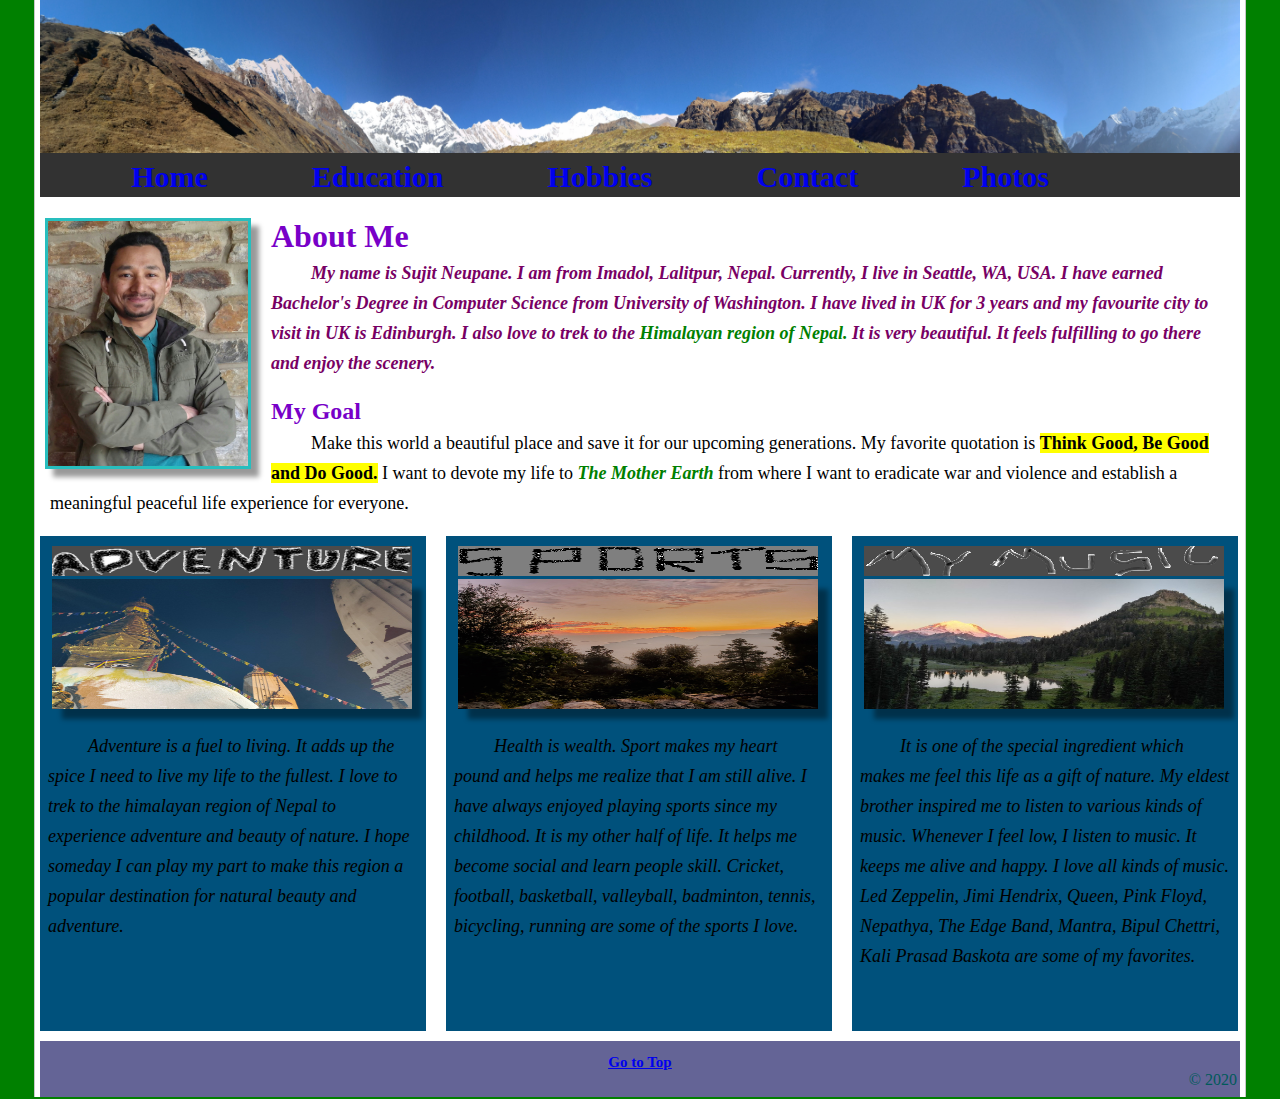
<file: index.html>
<!DOCTYPE html>
<html lang="en" dir="ltr">
  <head>
    <meta charset="utf-8">
    <title>My Bio</title>
    <link href="styles.css" rel="stylesheet">
  </head>
  <body>
    <div id="Master">


    <header>
      <div>
        <img class="panaromaPic" src="images/anna-pana.jpg" alt="panaroma">
      </div>
    </header>
    <nav>
      <ul>
        <li><a href="index.html">Home</a></li>
        <li><a href="education.html">Education</a></li>
        <li><a href="hobbies.html">Hobbies</a></li>
        <li><a href="contact.html">Contact</a></li>
        <li><a href="photos.html">Photos</a></li>
      </ul>
    </nav>
    <article class="">
      <div>
        <img src="images/meSmile.jpg" alt="Profile Pic" class="ProfilePic">
      </div>
      <h1>About Me</h1>
      <p class="FirstParagraph">
        My name is Sujit Neupane. I am from Imadol, Lalitpur, Nepal. Currently, I
        live in Seattle, WA, USA. I have earned Bachelor's Degree in Computer Science from University of
        Washington. I have lived in UK for 3 years and my favourite city to visit in UK is
        Edinburgh. I also love to trek to the <span class="Emphasis">Himalayan region of Nepal.</span> It is
        very beautiful. It feels fulfilling to go there and enjoy the scenery.
      </p>
      <h2>My Goal</h2>
      <p>
      Make this world a beautiful place and save it for our upcoming generations. My favorite
      quotation is <span class="Highlighter">Think Good, Be Good and Do Good.</span> I want to
      devote my life to <span class="Emphasis">The Mother Earth</span> from where I want to 
      eradicate war and violence and establish a meaningful peaceful life experience for everyone.
      </p>
        </article>
    <div class="FeatureBox">
      <div>
        <a href="adventure.html"><img class="FeatureBoxTitle" src="images/adventure.png" alt="adventure"></a>
      </div>
      <div>
        <img class="FeatureBoxImage" src="images/Swoyambhu.jpg" alt="FeatureBoxImage1">
      </div>
      <p>
      Adventure is a fuel to living. It adds up the spice I need to live my life to the fullest. I love to trek to the
      himalayan region of Nepal to experience adventure and beauty of nature. I hope someday I can play my part to
      make this region a popular destination for natural beauty and adventure.
      </p>
    </div>
    <div class="FeatureBox">
      <div>
        <a href="sports.html"><img class="FeatureBoxTitle" src="images/sports.png" alt="adventure"></a>
      </div>
      <div>
        <img class="FeatureBoxImage" src="images/Sky-ghale.jpg" alt="FeatureBoxImage2">
      </div>
      <p>
      Health is wealth. Sport makes my heart pound and helps me realize that I am still alive. I have always
      enjoyed playing sports since my childhood. It is my other half of life. It helps me become social
      and learn people skill. Cricket, football, basketball, valleyball, badminton, tennis, bicycling, running
      are some of the sports I love.
      </p>
    </div>
    <div class="FeatureBox" style="margin-right: 0px">
      <div>
        <a href="mymusic.html"><img class="FeatureBoxTitle" src="images/mymusic.png" alt="adventure"></a>
      </div>
      <div>
        <img class="FeatureBoxImage" src="images/rainier_re.jpg" alt="FeatureBoxImage3">
      </div>
      <p>
      It is one of the special ingredient which makes me feel this life as a gift of nature. My eldest
      brother inspired me to listen to various kinds of music. Whenever I feel low, I listen to music. It keeps
      me alive and happy. I love all kinds of music. Led Zeppelin, Jimi Hendrix, Queen, Pink Floyd,
      Nepathya, The Edge Band, Mantra, Bipul Chettri, Kali Prasad Baskota are some of my favorites.
      </p>
    </div>

    <footer>
      <div class="footerFont" title="Go to Top of the page">
        <a href="index.html"><u>Go to Top</u></a>
      </div>
      <span class="text-muted">&copy; 2020 </span>
    </footer>

    </div>
  </body>
</html>
</file>
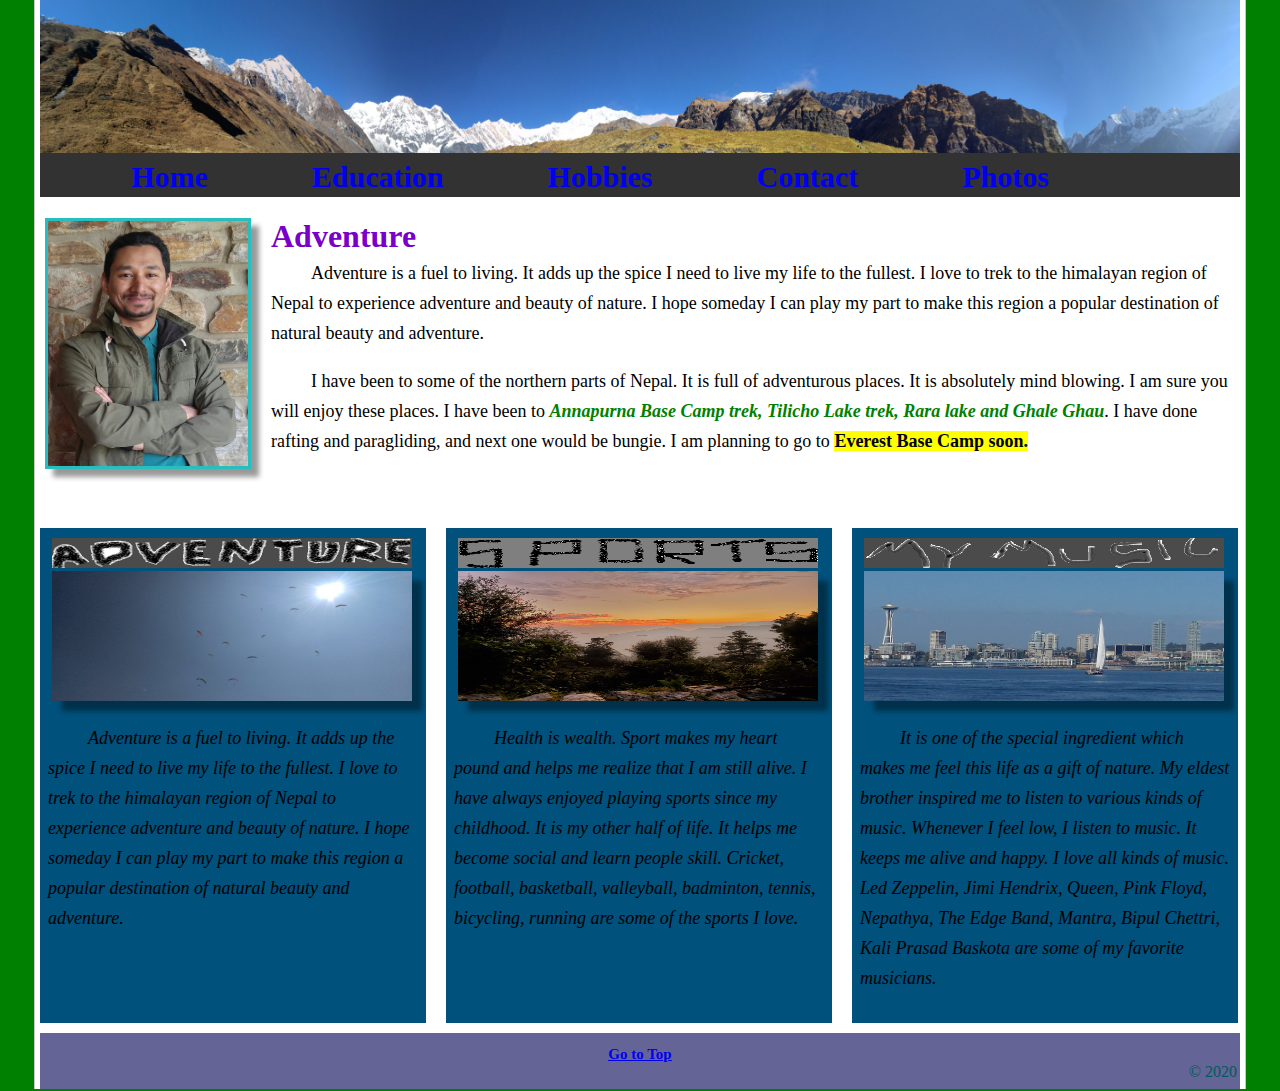
<file: adventure.html>
<!DOCTYPE html>
<html lang="en" dir="ltr">
  <head>
    <meta charset="utf-8">
    <title>adventure</title>
    <link href="styles.css" rel="stylesheet">
  </head>
  <body>
    <div id="Master">
    <header>
      <img class="panaromaPic" src="images/anna-pana.jpg" alt="My panaroma">
    </header>
    <nav>
      <ul>
        <li><a href="index.html">Home</a></li>
        <li><a href="education.html">Education</a></li>
        <li><a href="hobbies.html">Hobbies</a></li>
        <li><a href="contact.html">Contact</a></li>
        <li><a href="photos.html">Photos</a></li>
      </ul>
    </nav>
    <article style="height: 300px;">
      <div>
        <img src="images/meSmile.jpg" alt="Profile Pic" class="ProfilePic">
      </div>
      <h1>Adventure</h1>
      <p>
      Adventure is a fuel to living. It adds up the spice I need to live my life to the fullest. I love to trek to the
      himalayan region of Nepal to experience adventure and beauty of nature. I hope someday I can play my part to
      make this region a popular destination of natural beauty and adventure.
      </p>
      <p>
        I have been to some of the northern parts of Nepal. It is full of adventurous places. It is absolutely mind blowing.
        I am sure you will enjoy these places. I have been to <span class="Emphasis">Annapurna Base Camp trek, Tilicho Lake trek, Rara lake and
        Ghale Ghau</span>. I have done rafting and paragliding, and next one would be bungie. I am planning to go to <span class="Highlighter">Everest Base Camp soon.</span>
      </p>
    </article>

    <div class="FeatureBox">
      <div>
        <a href="adventure.html"><img class="FeatureBoxTitle" src="images/adventure.png" alt="adventure"></a>
      </div>
      <div>
        <img class="FeatureBoxImage" src="images/paras_re.jpg" alt="FeatureBoxImage1">
      </div>
      <p>
      Adventure is a fuel to living. It adds up the spice I need to live my life to the fullest. I love to trek to the
      himalayan region of Nepal to experience adventure and beauty of nature. I hope someday I can play my part to
      make this region a popular destination of natural beauty and adventure.
      </p>
    </div>
    <div class="FeatureBox">
      <div>
        <a href="sports.html"><img class="FeatureBoxTitle" src="images/sports.png" alt="adventure"></a>
      </div>
      <div>
        <img class="FeatureBoxImage" src="images/Sky-ghale.jpg" alt="FeatureBoxImage2">
      </div>
      <p>
      Health is wealth. Sport makes my heart pound and helps me realize that I am still alive. I have always
      enjoyed playing sports since my childhood. It is my other half of life. It helps me become social
      and learn people skill. Cricket, football, basketball, valleyball, badminton, tennis, bicycling, running
      are some of the sports I love.
      </p>
    </div>
    <div class="FeatureBox" style="margin-right: 0px">
      <div>
        <a href="mymusic.html"><img class="FeatureBoxTitle" src="images/mymusic.png" alt="adventure"></a>
      </div>
      <div>
        <img class="FeatureBoxImage" src="images/westSea_re.jpg" alt="FeatureBoxImage3">
      </div>
      <p>
      It is one of the special ingredient which makes me feel this life as a gift of nature. My eldest
      brother inspired me to listen to various kinds of music. Whenever I feel low, I listen to music. It keeps
      me alive and happy. I love all kinds of music. Led Zeppelin, Jimi Hendrix, Queen, Pink Floyd,
      Nepathya, The Edge Band, Mantra, Bipul Chettri, Kali Prasad Baskota are some of my favorite musicians.
      </p>
    </div>
    <footer>
      <div class="footerFont" title="Go to Top of the page">
        <a href="adventure.html"><u>Go to Top</u></a>
      </div>
      <span class="text-muted">&copy; 2020 </span>
    </footer>

    </div>
  </body>
</html>
</file>
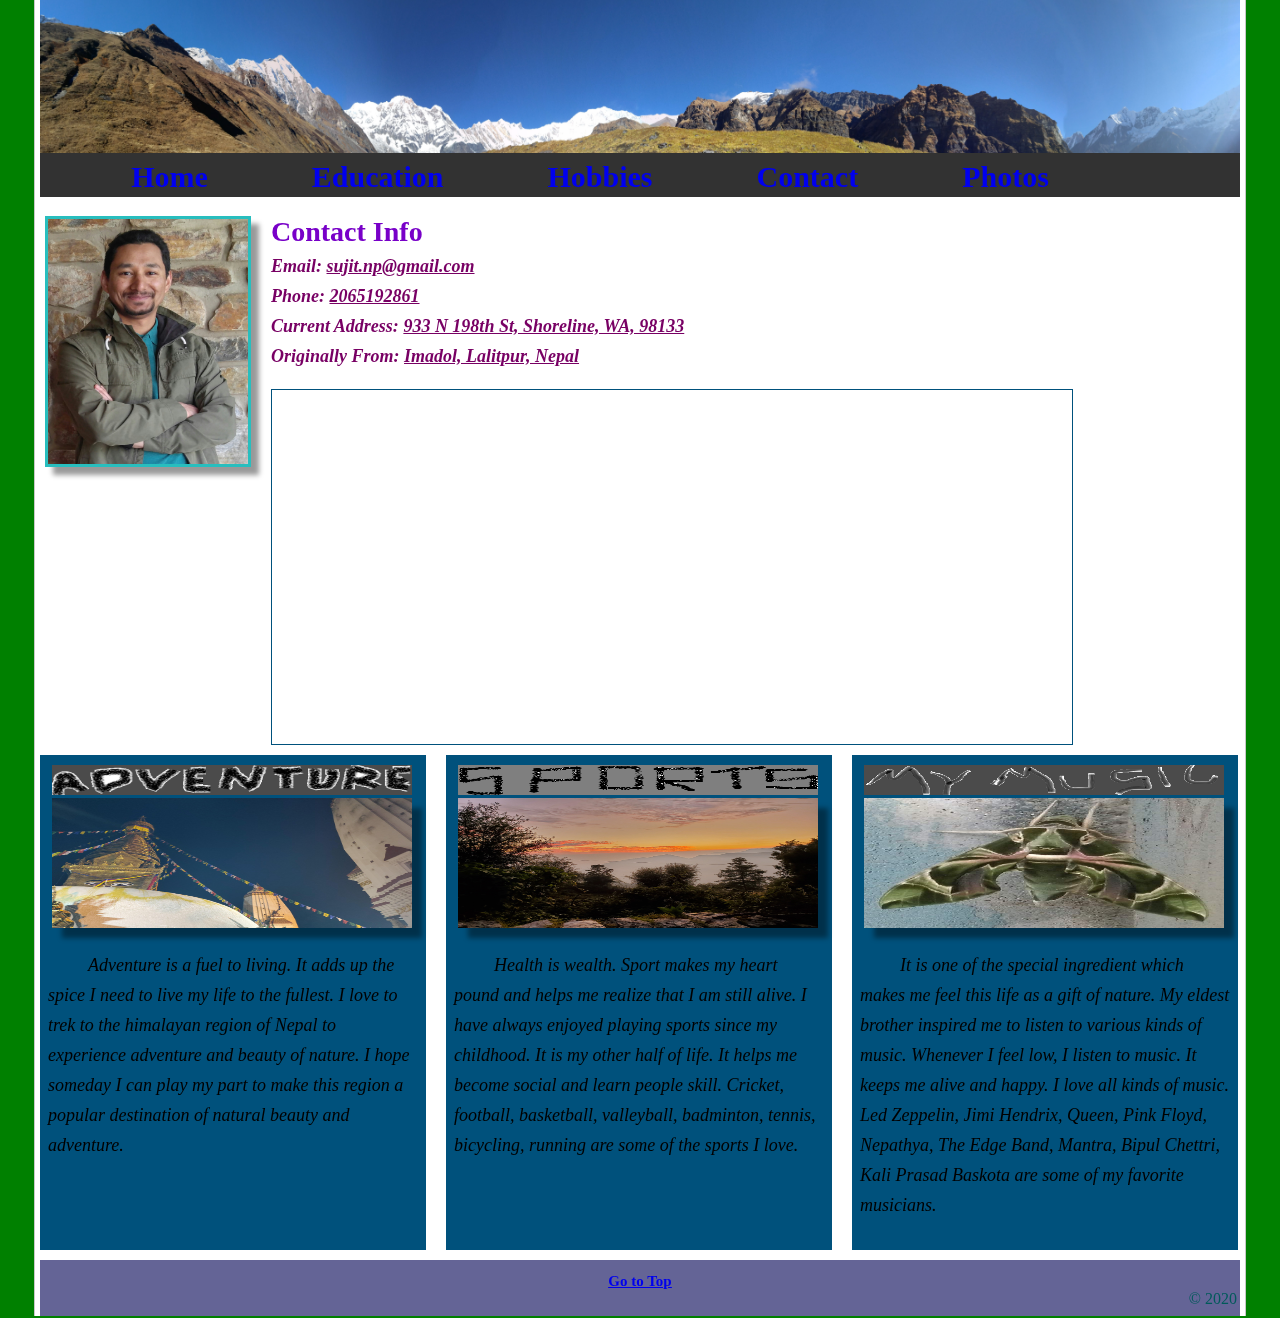
<file: contact.html>
<!DOCTYPE html>
<html lang="en" dir="ltr">
  <head>
    <meta charset="utf-8">
    <title>Contact</title>
    <link href="styles.css" rel="stylesheet">
  </head>
  <body>
    <div id="Master">


    <header>
      <img class="panaromaPic" src="images/anna-pana.jpg" alt="My panaroma">
    </header>
    <nav>
      <ul>
        <li><a href="index.html">Home</a></li>
        <li><a href="education.html">Education</a></li>
        <li><a href="hobbies.html">Hobbies</a></li>
        <li><a href="contact.html">Contact</a></li>
        <li><a href="photos.html">Photos</a></li>
      </ul>
    </nav>
    <article class="">
      <div>
        <img src="images/meSmile.jpg" alt="Profile Pic" class="ProfilePic">
      </div>
      <h1 style="font-size: 28px">Contact Info</h1>
      <p class="FirstParagraph" style="text-indent: 0px;">
        Email: <u>sujit.np@gmail.com</u>
        <br>
        Phone: <u>2065192861</u>
        <br>
        Current Address: <u>933 N 198th St, Shoreline, WA, 98133</u>
        <br>
        Originally From: <u>Imadol, Lalitpur, Nepal</u>

      </p>
      <div id="LocationMap">
        <iframe src="https://www.google.com/maps/embed?pb=!1m18!1m12!1m3!1d2681.490282983043!2d-122.34932468455874!3d47.77194038453511!2m3!1f0!2f0!3f0!3m2!1i1024!2i768!4f13.1!3m3!1m2!1s0x54901088f7bceb49%3A0x6152d6ec9f51ff4a!2s933%20N%20198th%20St%2C%20Shoreline%2C%20WA%2098133!5e0!3m2!1sen!2sus!4v1586908670698!5m2!1sen!2sus"
        width="800" height="350" frameborder="0" style="border:0;" allowfullscreen="" aria-hidden="false" tabindex="0"></iframe>
      </div>
    </article>
    <div class="FeatureBox">
      <div>
        <a href="adventure.html"><img class="FeatureBoxTitle" src="images/adventure.png" alt="adventure"></a>
      </div>
      <div>
        <img class="FeatureBoxImage" src="images/Swoyambhu.jpg" alt="FeatureBoxImage1">
      </div>
      <p>
      Adventure is a fuel to living. It adds up the spice I need to live my life to the fullest. I love to trek to the
      himalayan region of Nepal to experience adventure and beauty of nature. I hope someday I can play my part to
      make this region a popular destination of natural beauty and adventure.
      </p>
    </div>
    <div class="FeatureBox">
      <div>
        <a href="sports.html"><img class="FeatureBoxTitle" src="images/sports.png" alt="adventure"></a>
      </div>
      <div>
        <img class="FeatureBoxImage" src="images/Sky-ghale.jpg" alt="FeatureBoxImage2">
      </div>
      <p>
      Health is wealth. Sport makes my heart pound and helps me realize that I am still alive. I have always
      enjoyed playing sports since my childhood. It is my other half of life. It helps me become social
      and learn people skill. Cricket, football, basketball, valleyball, badminton, tennis, bicycling, running
      are some of the sports I love.
      </p>
    </div>
    <div class="FeatureBox" style="margin-right: 0px">
      <div>
        <a href="mymusic.html"><img class="FeatureBoxTitle" src="images/mymusic.png" alt="adventure"></a>
      </div>
      <div>
        <img class="FeatureBoxImage" src="images/butter.jpg" alt="FeatureBoxImage3">
      </div>
      <p>
      It is one of the special ingredient which makes me feel this life as a gift of nature. My eldest
      brother inspired me to listen to various kinds of music. Whenever I feel low, I listen to music. It keeps
      me alive and happy. I love all kinds of music. Led Zeppelin, Jimi Hendrix, Queen, Pink Floyd,
      Nepathya, The Edge Band, Mantra, Bipul Chettri, Kali Prasad Baskota are some of my favorite musicians.
      </p>
    </div>

    <footer>
      <div class="footerFont" title="Go to Top of the page">
        <a href="contact.html"><u>Go to Top</u></a>
      </div>
      <span class="text-muted">&copy; 2020 </span>
    </footer>

    </div>
  </body>
</html>
</file>
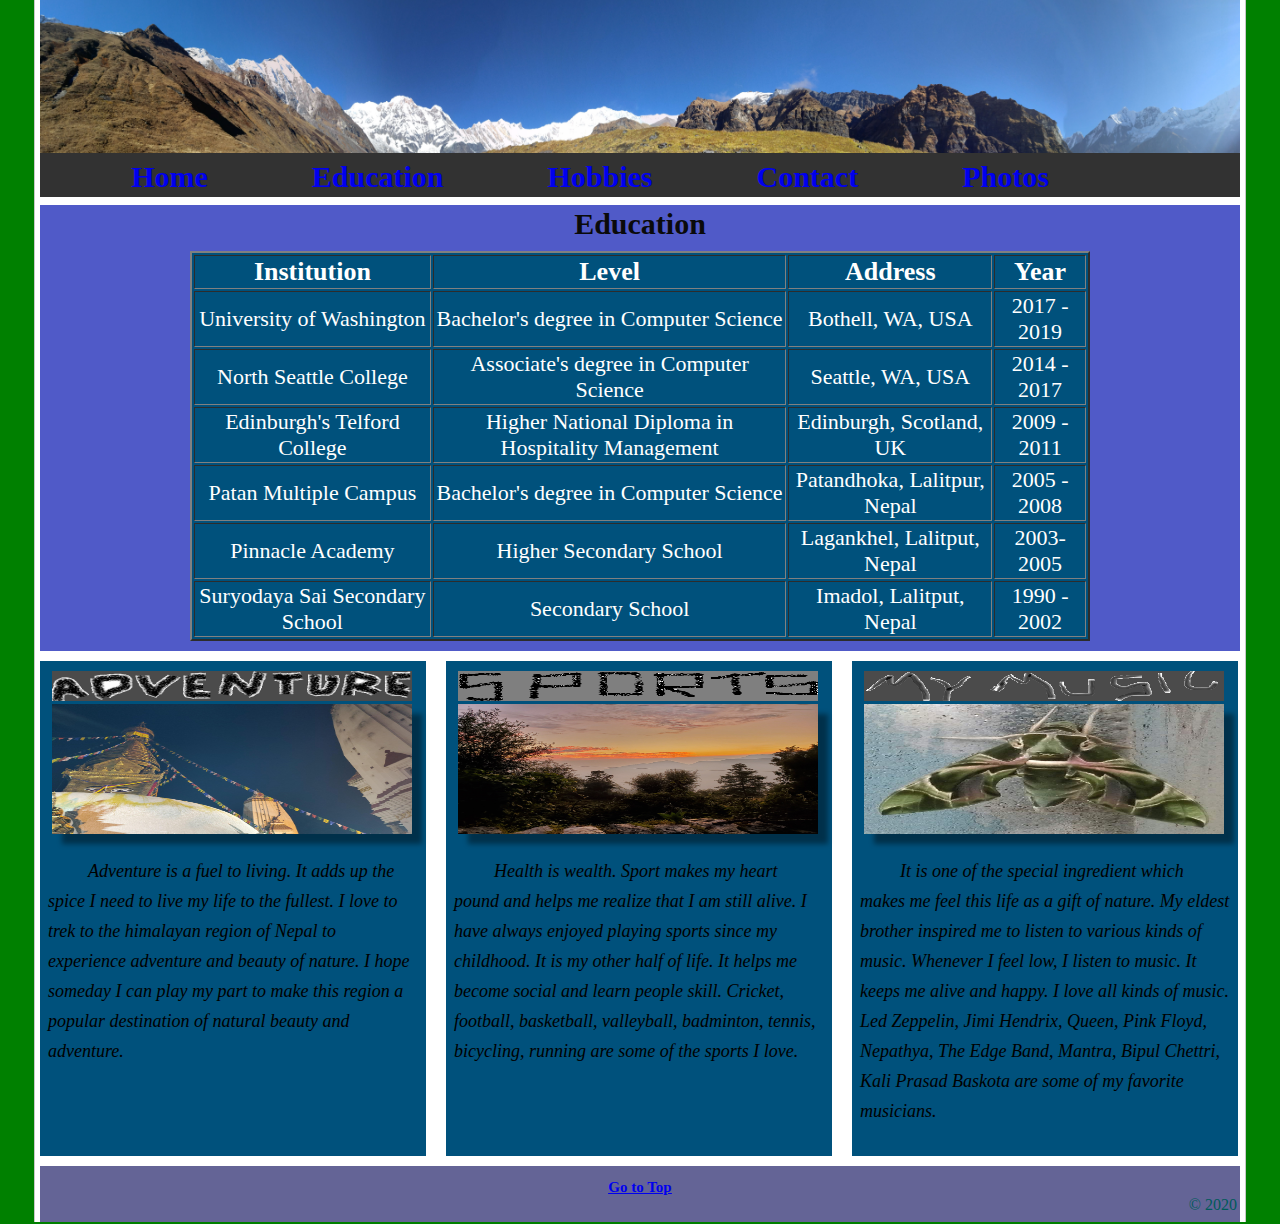
<file: education.html>
<!DOCTYPE html>
<html lang="en" dir="ltr">
  <head>
    <meta charset="utf-8">
    <title>Education</title>
    <link href="styles.css" rel="stylesheet">
  </head>
  <body>
    <div id="Master">


    <header>
      <img class="panaromaPic" src="images/anna-pana.jpg" alt="My panaroma">
    </header>
    <nav>
      <ul>
        <li><a href="index.html">Home</a></li>
        <li><a href="education.html">Education</a></li>
        <li><a href="hobbies.html">Hobbies</a></li>
        <li><a href="contact.html">Contact</a></li>
        <li><a href="photos.html">Photos</a></li>
      </ul>
    </nav>
    <article style="background: rgb(80, 90, 200); padding-bottom: 10px; padding-top: 3px; margin-top: 8px">
      <h1 style="margin-bottom: 10px; margin-top: -1px; font-size: 30px; color: rgb(10, 10, 10)" align="center">
        Education
      </h1>
      <table width="900" border="2" align="center">
        <tr>
          <th>Institution</th>
          <th>Level</th>
          <th>Address</th>
          <th>Year</th>
        </tr>
        <tr>
          <td>University of Washington</td>
          <td>Bachelor's degree in Computer Science</td>
          <td>Bothell, WA, USA</td>
          <td>2017 - 2019</td>
        </tr>
        <tr>
          <td>North Seattle College</td>
          <td>Associate's degree in Computer Science</td>
          <td>Seattle, WA, USA</td>
          <td>2014 - 2017</td>
        </tr>
        <tr>
          <td>Edinburgh's Telford College</td>
          <td>Higher National Diploma in Hospitality Management</td>
          <td>Edinburgh, Scotland, UK</td>
          <td>2009 - 2011</td>
        </tr>
        <tr>
          <td>Patan Multiple Campus</td>
          <td>Bachelor's degree in Computer Science</td>
          <td>Patandhoka, Lalitpur, Nepal</td>
          <td>2005 - 2008</td>
        </tr>
        <tr>
          <td>Pinnacle Academy</td>
          <td>Higher Secondary School</td>
          <td>Lagankhel, Lalitput, Nepal</td>
          <td>2003-2005</td>
        </tr>
        <tr>
          <td>Suryodaya Sai Secondary School</td>
          <td>Secondary School</td>
          <td>Imadol, Lalitput, Nepal</td>
          <td>1990 - 2002</td>
        </tr>
      </table>
    </article>
    <div class="FeatureBox">
      <div>
        <a href="adventure.html"><img class="FeatureBoxTitle" src="images/adventure.png" alt="adventure"></a>
      </div>
      <div>
        <img class="FeatureBoxImage" src="images/Swoyambhu.jpg" alt="FeatureBoxImage1">
      </div>
      <p>
      Adventure is a fuel to living. It adds up the spice I need to live my life to the fullest. I love to trek to the
      himalayan region of Nepal to experience adventure and beauty of nature. I hope someday I can play my part to
      make this region a popular destination of natural beauty and adventure.
      </p>
    </div>
    <div class="FeatureBox">
      <div>
        <a href="sports.html"><img class="FeatureBoxTitle" src="images/sports.png" alt="adventure"></a>
      </div>
      <div>
        <img class="FeatureBoxImage" src="images/Sky-ghale.jpg" alt="FeatureBoxImage2">
      </div>
      <p>
      Health is wealth. Sport makes my heart pound and helps me realize that I am still alive. I have always
      enjoyed playing sports since my childhood. It is my other half of life. It helps me become social
      and learn people skill. Cricket, football, basketball, valleyball, badminton, tennis, bicycling, running
      are some of the sports I love.
      </p>
    </div>
    <div class="FeatureBox" style="margin-right: 0px">
      <div>
        <a href="mymusic.html"><img class="FeatureBoxTitle" src="images/mymusic.png" alt="adventure"></a>
      </div>
      <div>
        <img class="FeatureBoxImage" src="images/butter.jpg" alt="FeatureBoxImage3">
      </div>
      <p>
      It is one of the special ingredient which makes me feel this life as a gift of nature. My eldest
      brother inspired me to listen to various kinds of music. Whenever I feel low, I listen to music. It keeps
      me alive and happy. I love all kinds of music. Led Zeppelin, Jimi Hendrix, Queen, Pink Floyd,
      Nepathya, The Edge Band, Mantra, Bipul Chettri, Kali Prasad Baskota are some of my favorite musicians.
      </p>
    </div>

    <footer>
      <div class="footerFont" title="Go to Top of the page">
        <a href="education.html"><u>Go to Top</u></a>
      </div>
      <span class="text-muted">&copy; 2020 </span>
    </footer>

    </div>
  </body>
</html>
</file>
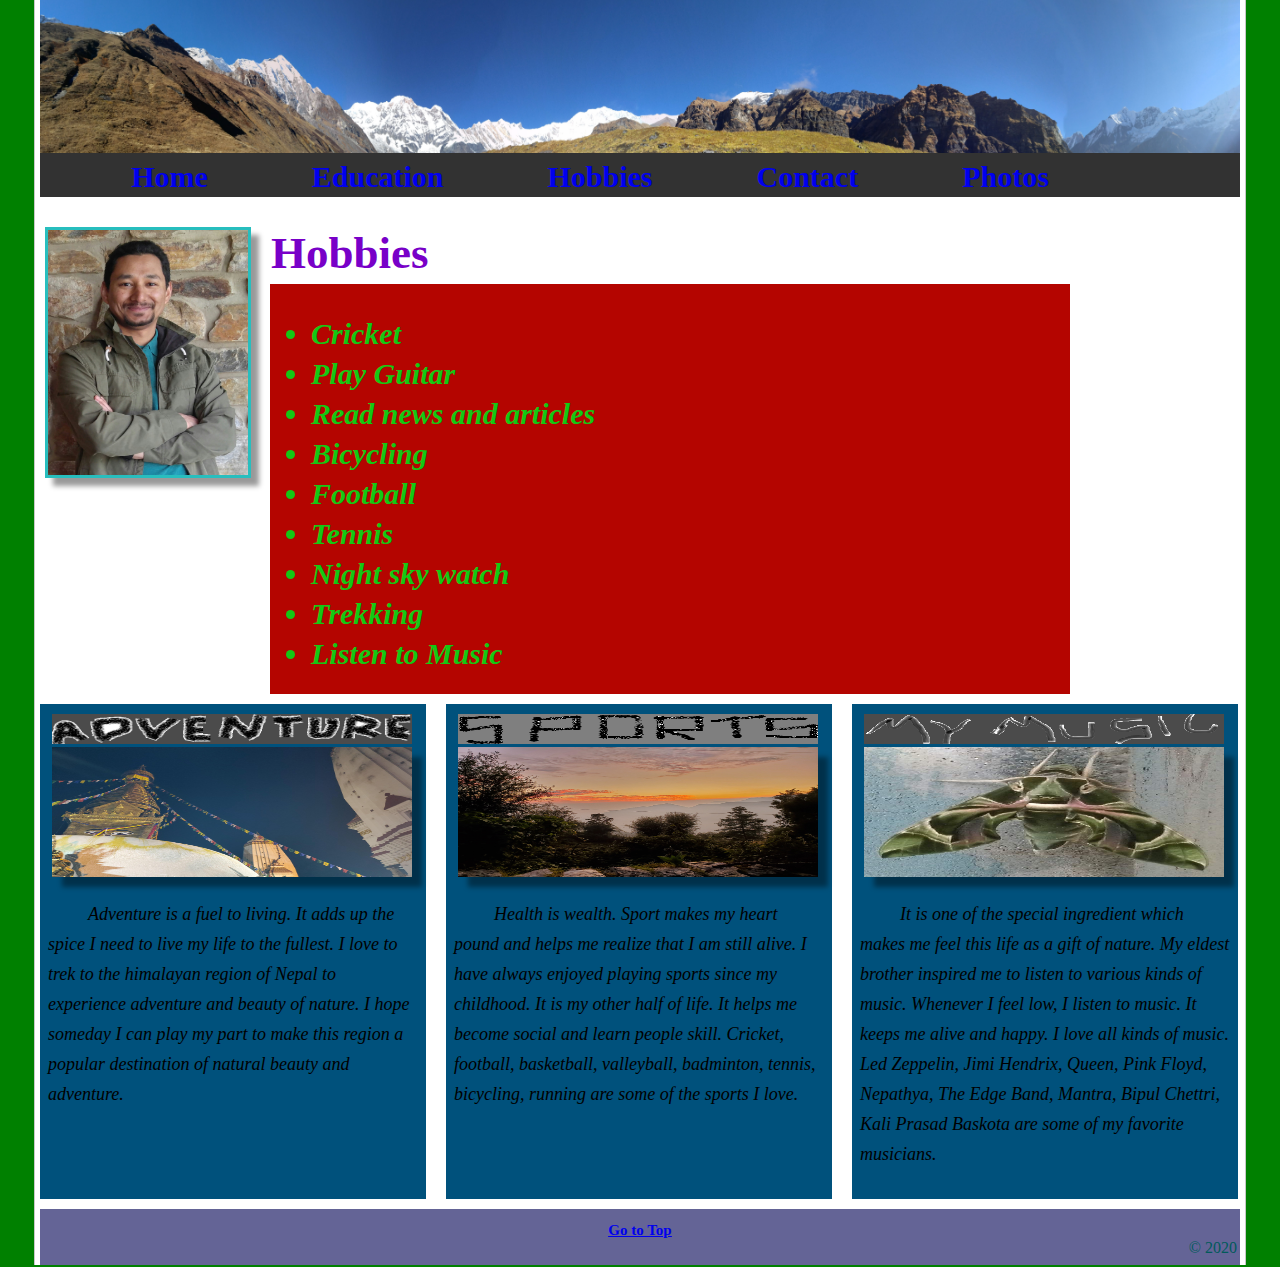
<file: hobbies.html>
<!DOCTYPE html>
<html lang="en" dir="ltr">
  <head>
    <meta charset="utf-8">
    <title>Hobbies</title>
    <link href="styles.css" rel="stylesheet">
  </head>
  <body>
    <div id="Master">


    <header>
      <img class="panaromaPic" src="images/anna-pana.jpg" alt="My panaroma">
    </header>
    <nav>
      <ul>
        <li><a href="index.html">Home</a></li>
        <li><a href="education.html">Education</a></li>
        <li><a href="hobbies.html">Hobbies</a></li>
        <li><a href="contact.html">Contact</a></li>
        <li><a href="photos.html">Photos</a></li>
      </ul>
    </nav>
    <article class="">
      <div>
        <img src="images/meSmile.jpg" alt="Profile Pic" class="ProfilePic">
      </div>
      <h1 style="font-size: 45px">Hobbies</h1>
      <div id="HobbiesBox">
      <ul class="FirstParagraph" style="color: rgb(20, 200, 20); text-height: 2px; ">
        <li>Cricket</li>
        <li>Play Guitar</li>
        <li>Read news and articles</li>
        <li>Bicycling</li>
        <li>Football</li>
        <li>Tennis</li>
        <li>Night sky watch</li>
        <li>Trekking</li>
        <li>Listen to Music</li>
      </ul>
      </div>
    </article>
    <div class="FeatureBox">
      <div>
        <a href="adventure.html"><img class="FeatureBoxTitle" src="images/adventure.png" alt="adventure"></a>
      </div>
      <div>
        <img class="FeatureBoxImage" src="images/Swoyambhu.jpg" alt="FeatureBoxImage1">
      </div>
      <p>
      Adventure is a fuel to living. It adds up the spice I need to live my life to the fullest. I love to trek to the
      himalayan region of Nepal to experience adventure and beauty of nature. I hope someday I can play my part to
      make this region a popular destination of natural beauty and adventure.
      </p>
    </div>
    <div class="FeatureBox">
      <div>
        <a href="sports.html"><img class="FeatureBoxTitle" src="images/sports.png" alt="adventure"></a>
      </div>
      <div>
        <img class="FeatureBoxImage" src="images/Sky-ghale.jpg" alt="FeatureBoxImage2">
      </div>
      <p>
      Health is wealth. Sport makes my heart pound and helps me realize that I am still alive. I have always
      enjoyed playing sports since my childhood. It is my other half of life. It helps me become social
      and learn people skill. Cricket, football, basketball, valleyball, badminton, tennis, bicycling, running
      are some of the sports I love.
      </p>
    </div>
    <div class="FeatureBox" style="margin-right: 0px">
      <div>
        <a href="mymusic.html"><img class="FeatureBoxTitle" src="images/mymusic.png" alt="adventure"></a>
      </div>
      <div>
        <img class="FeatureBoxImage" src="images/butter.jpg" alt="FeatureBoxImage3">
      </div>
      <p>
      It is one of the special ingredient which makes me feel this life as a gift of nature. My eldest
      brother inspired me to listen to various kinds of music. Whenever I feel low, I listen to music. It keeps
      me alive and happy. I love all kinds of music. Led Zeppelin, Jimi Hendrix, Queen, Pink Floyd,
      Nepathya, The Edge Band, Mantra, Bipul Chettri, Kali Prasad Baskota are some of my favorite musicians.
      </p>
    </div>

    <footer>
      <div class="footerFont" title="Go to Top of the page">
        <a href="hobbies.html"><u>Go to Top</u></a>
      </div>
      <span class="text-muted">&copy; 2020 </span>
    </footer>

    </div>
  </body>
</html>
</file>
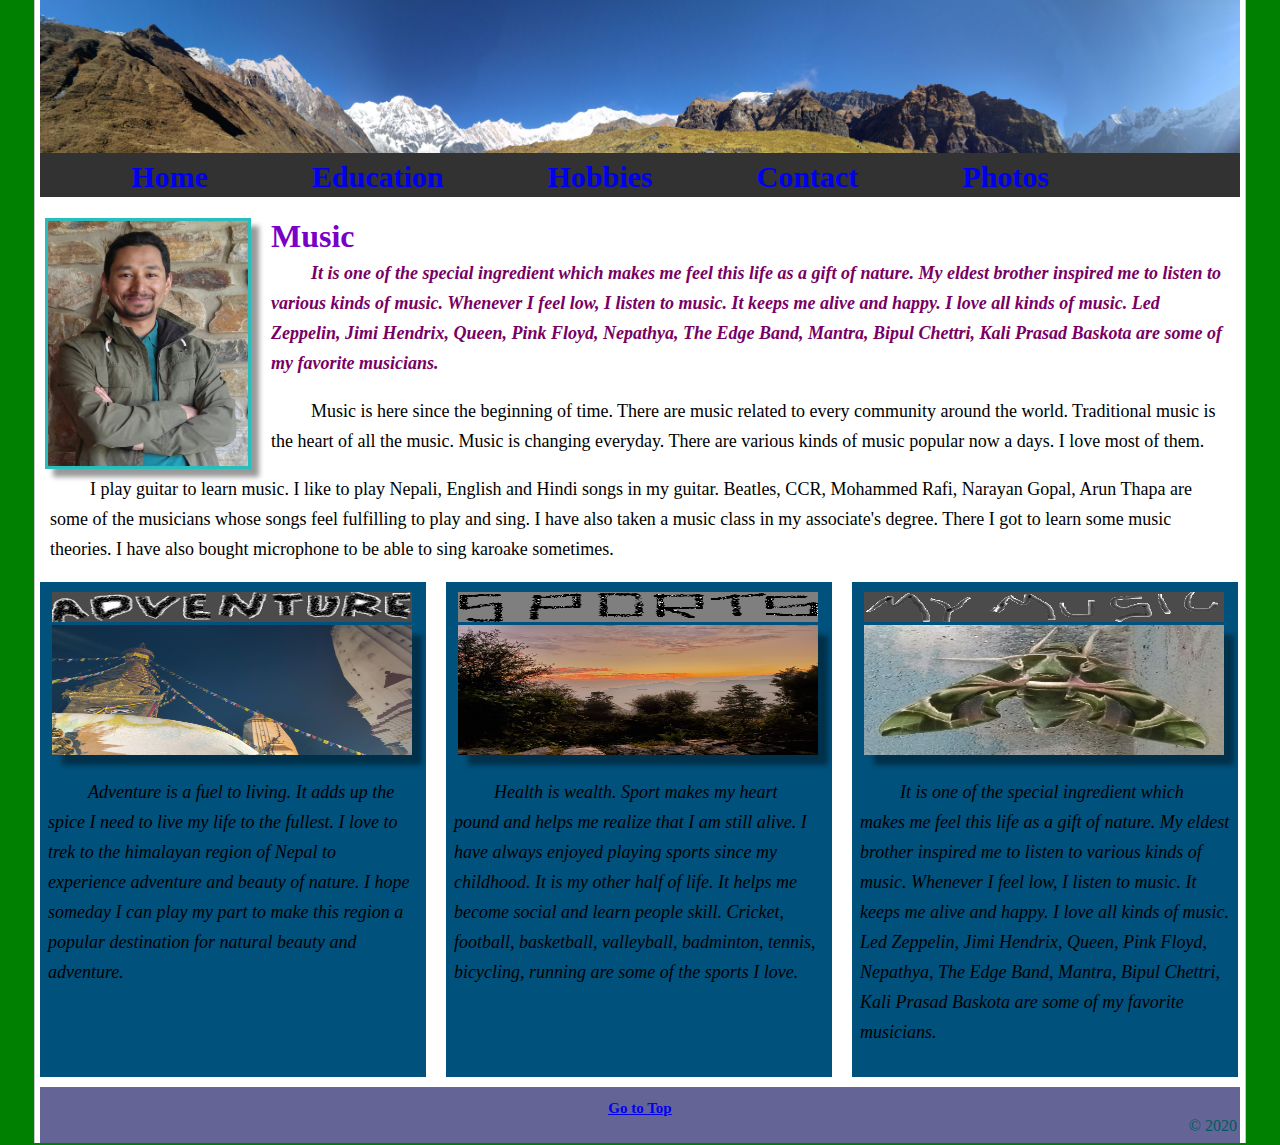
<file: mymusic.html>
<!DOCTYPE html>
<html lang="en" dir="ltr">
  <head>
    <meta charset="utf-8">
    <title>My Music</title>
    <link href="styles.css" rel="stylesheet">
  </head>
  <body>
    <div id="Master">


    <header>
      <img class="panaromaPic" src="images/anna-pana.jpg" alt="My panaroma">
    </header>
    <nav>
      <ul>
        <li><a href="index.html">Home</a></li>
        <li><a href="education.html">Education</a></li>
        <li><a href="hobbies.html">Hobbies</a></li>
        <li><a href="contact.html">Contact</a></li>
        <li><a href="photos.html">Photos</a></li>
      </ul>
    </nav>
    <article class="">
      <div>
        <img src="images/meSmile.jpg" alt="Profile Pic" class="ProfilePic">
      </div>
      <h1>Music</h1>
      <p class="FirstParagraph">
        It is one of the special ingredient which makes me feel this life as a gift of nature. My eldest
        brother inspired me to listen to various kinds of music. Whenever I feel low, I listen to music. It keeps
        me alive and happy. I love all kinds of music. Led Zeppelin, Jimi Hendrix, Queen, Pink Floyd,
        Nepathya, The Edge Band, Mantra, Bipul Chettri, Kali Prasad Baskota are some of my favorite musicians.
      </p>
      <p>
        Music is here since the beginning of time. There are music related to every community around the
        world. Traditional music is the heart of all the music. Music is changing everyday. There are various
        kinds of music popular now a days. I love most of them.
      </p>
      <p>
        I play guitar to learn music. I like to play Nepali, English and Hindi songs in my guitar.
        Beatles, CCR, Mohammed Rafi, Narayan Gopal, Arun Thapa are some of the musicians whose songs feel
        fulfilling to play and sing. I have also taken a music class in my associate's degree. There I
        got to learn some music theories. I have also bought microphone to be able to sing karoake sometimes.
      </p>
        </article>
    <div class="FeatureBox">
      <div>
        <a href="adventure.html"><img class="FeatureBoxTitle" src="images/adventure.png" alt="adventure"></a>
      </div>
      <div>
        <img class="FeatureBoxImage" src="images/Swoyambhu.jpg" alt="FeatureBoxImage1">
      </div>
      <p>
      Adventure is a fuel to living. It adds up the spice I need to live my life to the fullest. I love to trek to the
      himalayan region of Nepal to experience adventure and beauty of nature. I hope someday I can play my part to
      make this region a popular destination for natural beauty and adventure.
      </p>
    </div>
    <div class="FeatureBox">
      <div>
        <a href="sports.html"><img class="FeatureBoxTitle" src="images/sports.png" alt="adventure"></a>
      </div>
      <div>
        <img class="FeatureBoxImage" src="images/Sky-ghale.jpg" alt="FeatureBoxImage2">
      </div>
      <p>
      Health is wealth. Sport makes my heart pound and helps me realize that I am still alive. I have always
      enjoyed playing sports since my childhood. It is my other half of life. It helps me become social
      and learn people skill. Cricket, football, basketball, valleyball, badminton, tennis, bicycling, running
      are some of the sports I love.
      </p>
    </div>
    <div class="FeatureBox" style="margin-right: 0px">
      <div>
        <a href="mymusic.html"><img class="FeatureBoxTitle" src="images/mymusic.png" alt="adventure"></a>
      </div>
      <div>
        <img class="FeatureBoxImage" src="images/butter.jpg" alt="FeatureBoxImage3">
      </div>
      <p>
      It is one of the special ingredient which makes me feel this life as a gift of nature. My eldest
      brother inspired me to listen to various kinds of music. Whenever I feel low, I listen to music. It keeps
      me alive and happy. I love all kinds of music. Led Zeppelin, Jimi Hendrix, Queen, Pink Floyd,
      Nepathya, The Edge Band, Mantra, Bipul Chettri, Kali Prasad Baskota are some of my favorite musicians.
      </p>
    </div>

    <footer>
      <div class="footerFont" title="Go to Top of the page">
        <a href="mymusic.html"><u>Go to Top</u></a>
      </div>
      <span class="text-muted">&copy; 2020 </span>
    </footer>

    </div>
  </body>
</html>
</file>
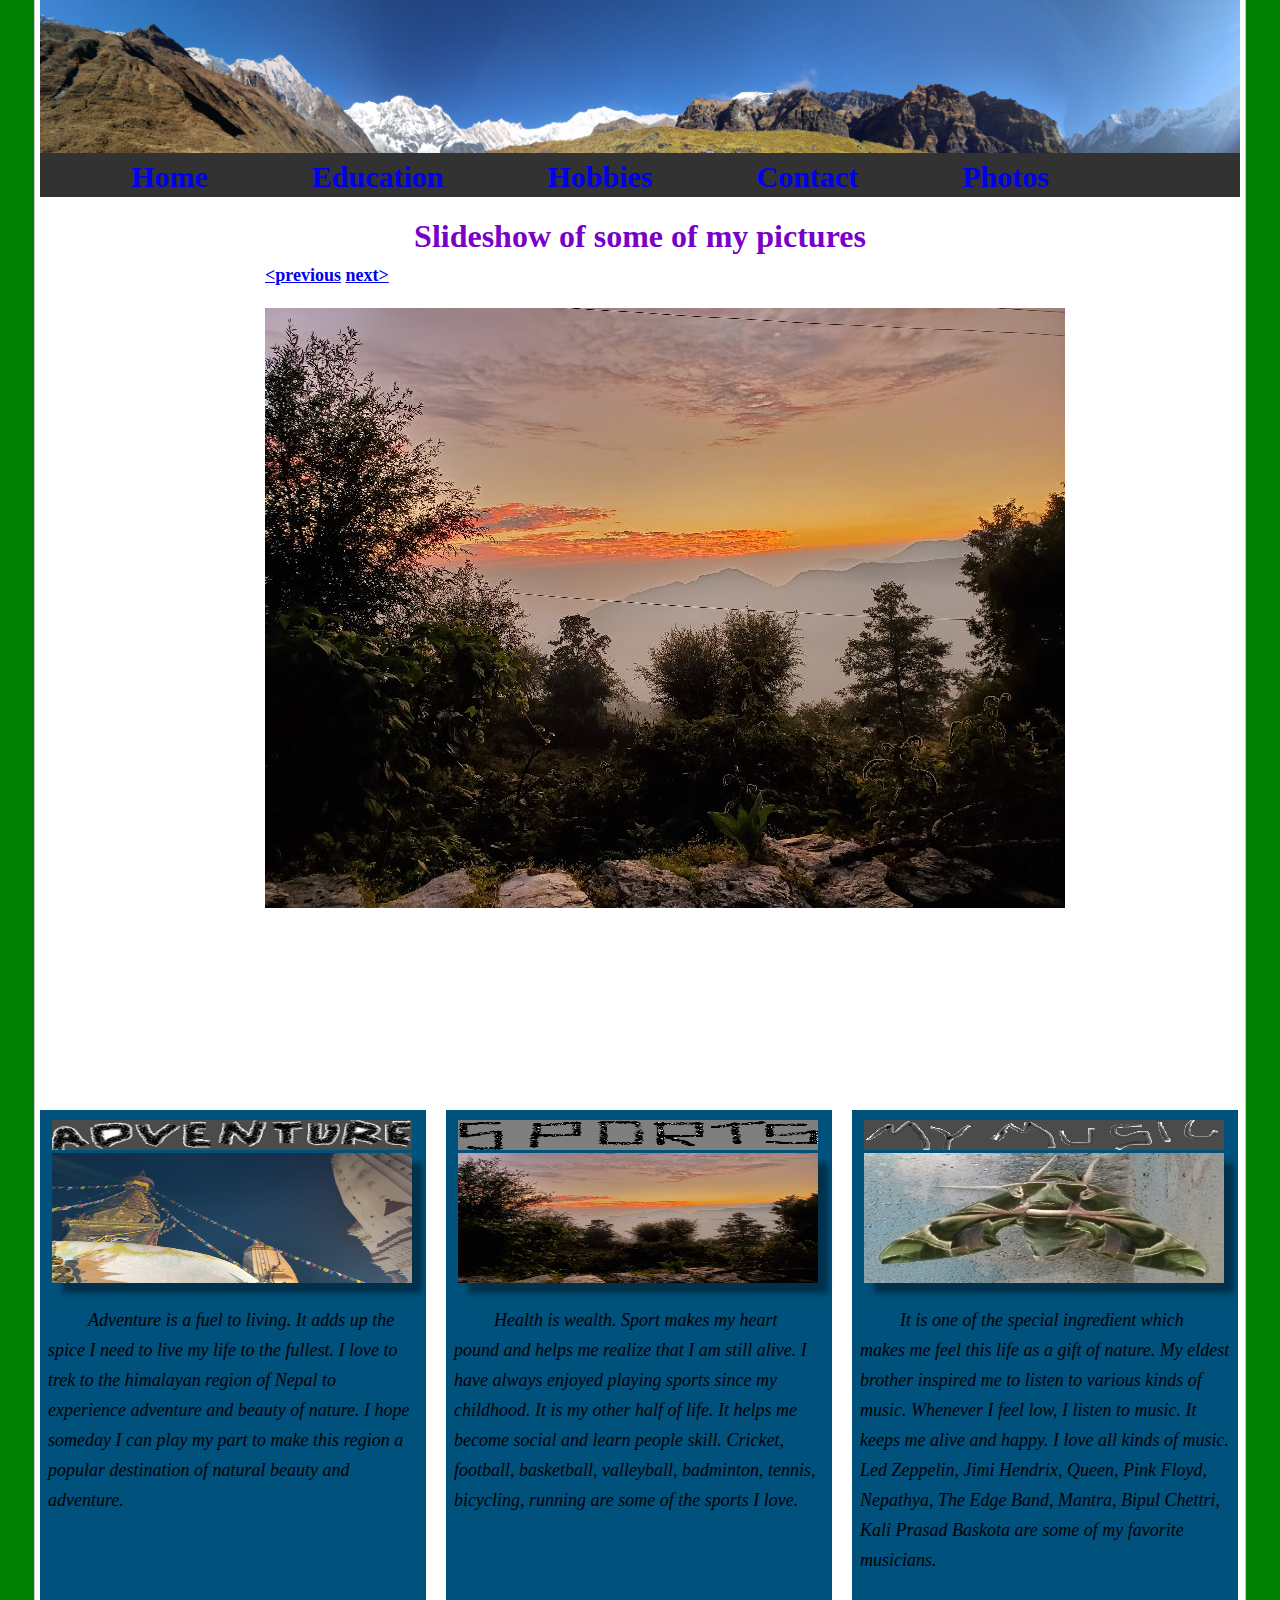
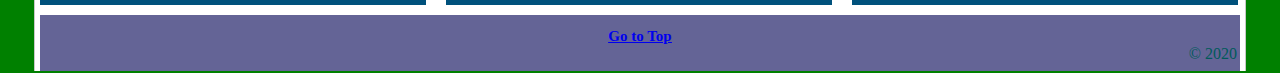
<file: photos.html>
<!DOCTYPE html>
<html lang="en" dir="ltr">
  <head>
    <meta charset="utf-8">
    <title>Photos</title>
    <link href="styles.css" rel="stylesheet">
  </head>
  <body>
    <div id="Master">


    <header>
      <img class="panaromaPic" src="images/anna-pana.jpg" alt="My panaroma">
    </header>
    <nav>
      <ul>
        <li><a href="index.html">Home</a></li>
        <li><a href="education.html">Education</a></li>
        <li><a href="hobbies.html">Hobbies</a></li>
        <li><a href="contact.html">Contact</a></li>
        <li><a href="photos.html">Photos</a></li>
      </ul>
    </nav>
    <div>
      <h1 align="center">Slideshow of some of my pictures</h1>
    </div>
    <article class="PictureSetting" style="margin-bottom: 150px">
      <div>
        <SCRIPT TYPE="text/javascript">
<!--

/*==================================================*
 $Id: slideshow.js,v 1.16 2003/10/14 12:39:00 pat Exp $
 Copyright 2000-2003 Patrick Fitzgerald
 http://slideshow.barelyfitz.com/

 This program is free software; you can redistribute it and/or modify
 it under the terms of the GNU General Public License as published by
 the Free Software Foundation; either version 2 of the License, or
 (at your option) any later version.

 This program is distributed in the hope that it will be useful,
 but WITHOUT ANY WARRANTY; without even the implied warranty of
 MERCHANTABILITY or FITNESS FOR A PARTICULAR PURPOSE.  See the
 GNU General Public License for more details.

 You should have received a copy of the GNU General Public License
 along with this program; if not, write to the Free Software
 Foundation, Inc., 59 Temple Place, Suite 330, Boston, MA  02111-1307  USA
 *==================================================*/

// There are two objects defined in this file:
// "slide" - contains all the information for a single slide
// "slideshow" - consists of multiple slide objects and runs the slideshow

//==================================================
// slide object
//==================================================
function slide(src,link,text,target,attr) {
  // This is the constructor function for the slide object.
  // It is called automatically when you create a new slide object.
  // For example:
  // s = new slide();

  // Image URL
  this.src = src;

  // Link URL
  this.link = link;

  // Text to display
  this.text = text;

  // Name of the target window ("_blank")
  this.target = target;

  // Custom duration for the slide, in milliseconds.
  // This is an optional parameter.
  // this.timeout = 3000

  // Attributes for the target window:
  // width=n,height=n,resizable=yes or no,scrollbars=yes or no,
  // toolbar=yes or no,location=yes or no,directories=yes or no,
  // status=yes or no,menubar=yes or no,copyhistory=yes or no
  // Example: "width=200,height=300"
  this.attr = attr;

  // Create an image object for the slide
  if (document.images) {
    this.image = new Image();
  }

  // Flag to tell when load() has already been called
  this.loaded = false;

  //--------------------------------------------------
  this.load = function() {
    // This method loads the image for the slide

    if (!document.images) { return; }

    if (!this.loaded) {
      this.image.src = this.src;
      this.loaded = true;
    }
  }

  //--------------------------------------------------
  this.hotlink = function() {
    // This method jumps to the slide's link.
    // If a window was specified for the slide, then it opens a new window.

    var mywindow;

    // If this slide does not have a link, do nothing
    if (!this.link) return;

    // Open the link in a separate window?
    if (this.target) {

      // If window attributes are specified,
      // use them to open the new window
      if (this.attr) {
        mywindow = window.open(this.link, this.target, this.attr);

      } else {
        // If window attributes are not specified, do not use them
        // (this will copy the attributes from the originating window)
        mywindow = window.open(this.link, this.target);
      }

      // Pop the window to the front
      if (mywindow && mywindow.focus) mywindow.focus();

    } else {
      // Open the link in the current window
      location.href = this.link;
    }
  }
}

//==================================================
// slideshow object
//==================================================
function slideshow( slideshowname ) {
  // This is the constructor function for the slideshow object.
  // It is called automatically when you create a new object.
  // For example:
  // ss = new slideshow("ss");

  // Name of this object
  // (required if you want your slideshow to auto-play)
  // For example, "SLIDES1"
  this.name = slideshowname;

  // When we reach the last slide, should we loop around to start the
  // slideshow again?
  this.repeat = true;

  // Number of images to pre-fetch.
  // -1 = preload all images.
  //  0 = load each image is it is used.
  //  n = pre-fetch n images ahead of the current image.
  // I recommend preloading all images unless you have large
  // images, or a large amount of images.
  this.prefetch = -1;

  // IMAGE element on your HTML page.
  // For example, document.images.SLIDES1IMG
  this.image;

  // ID of a DIV element on your HTML page that will contain the text.
  // For example, "slides2text"
  // Note: after you set this variable, you should call
  // the update() method to update the slideshow display.
  this.textid;

  // TEXTAREA element on your HTML page.
  // For example, document.SLIDES1FORM.SLIDES1TEXT
  // This is a depracated method for displaying the text,
  // but you might want to supply it for older browsers.
  this.textarea;

  // Milliseconds to pause between slides.
  // Individual slides can override this.
  this.timeout = 3000;

  // Hook functions to be called before and after updating the slide
  // this.pre_update_hook = function() { }
  // this.post_update_hook = function() { }

  // These are private variables
  this.slides = new Array();
  this.current = 0;
  this.timeoutid = 0;

  //--------------------------------------------------
  // Public methods
  //--------------------------------------------------
  this.add_slide = function(slide) {
    // Add a slide to the slideshow.
    // For example:
    // SLIDES1.add_slide(new slide("s1.jpg", "link.html"))

    var i = this.slides.length;

    // Prefetch the slide image if necessary
    if (this.prefetch == -1) {
      slide.load();
    }

    this.slides[i] = slide;
  }

  //--------------------------------------------------
  this.play = function(timeout) {
    // This method implements the automatically running slideshow.
    // If you specify the "timeout" argument, then a new default
    // timeout will be set for the slideshow.

    // Make sure we're not already playing
    this.pause();

    // If the timeout argument was specified (optional)
    // then make it the new default
    if (timeout) {
      this.timeout = timeout;
    }

    // If the current slide has a custom timeout, use it;
    // otherwise use the default timeout
    if (typeof this.slides[ this.current ].timeout != 'undefined') {
      timeout = this.slides[ this.current ].timeout;
    } else {
      timeout = this.timeout;
    }

    // After the timeout, call this.loop()
    this.timeoutid = setTimeout( this.name + ".loop()", timeout);
  }

  //--------------------------------------------------
  this.pause = function() {
    // This method stops the slideshow if it is automatically running.

    if (this.timeoutid != 0) {

      clearTimeout(this.timeoutid);
      this.timeoutid = 0;

    }
  }

  //--------------------------------------------------
  this.update = function() {
    // This method updates the slideshow image on the page

    // Make sure the slideshow has been initialized correctly
    if (! this.valid_image()) { return; }

    // Call the pre-update hook function if one was specified
    if (typeof this.pre_update_hook == 'function') {
      this.pre_update_hook();
    }

    // Convenience variable for the current slide
    var slide = this.slides[ this.current ];

    // Determine if the browser supports filters
    var dofilter = false;
    if (this.image &&
        typeof this.image.filters != 'undefined' &&
        typeof this.image.filters[0] != 'undefined') {

      dofilter = true;

    }

    // Load the slide image if necessary
    slide.load();

    // Apply the filters for the image transition
    if (dofilter) {

      // If the user has specified a custom filter for this slide,
      // then set it now
      if (slide.filter &&
          this.image.style &&
          this.image.style.filter) {

        this.image.style.filter = slide.filter;

      }
      this.image.filters[0].Apply();
    }

    // Update the image.
    this.image.src = slide.image.src;

    // Play the image transition filters
    if (dofilter) {
      this.image.filters[0].Play();
    }

    // Update the text
    this.display_text();

    // Call the post-update hook function if one was specified
    if (typeof this.post_update_hook == 'function') {
      this.post_update_hook();
    }

    // Do we need to pre-fetch images?
    if (this.prefetch > 0) {

      var next, prev, count;

      // Pre-fetch the next slide image(s)
      next = this.current;
      prev = this.current;
      count = 0;
      do {

        // Get the next and previous slide number
        // Loop past the ends of the slideshow if necessary
        if (++next >= this.slides.length) next = 0;
        if (--prev < 0) prev = this.slides.length - 1;

        // Preload the slide image
        this.slides[next].load();
        this.slides[prev].load();

        // Keep going until we have fetched
        // the designated number of slides

      } while (++count < this.prefetch);
    }
  }

  //--------------------------------------------------
  this.goto_slide = function(n) {
    // This method jumpts to the slide number you specify.
    // If you use slide number -1, then it jumps to the last slide.
    // You can use this to make links that go to a specific slide,
    // or to go to the beginning or end of the slideshow.
    // Examples:
    // onClick="myslides.goto_slide(0)"
    // onClick="myslides.goto_slide(-1)"
    // onClick="myslides.goto_slide(5)"

    if (n == -1) {
      n = this.slides.length - 1;
    }

    if (n < this.slides.length && n >= 0) {
      this.current = n;
    }

    this.update();
  }


  //--------------------------------------------------
  this.goto_random_slide = function(include_current) {
    // Picks a random slide (other than the current slide) and
    // displays it.
    // If the include_current parameter is true,
    // then
    // See also: shuffle()

    var i;

    // Make sure there is more than one slide
    if (this.slides.length > 1) {

      // Generate a random slide number,
      // but make sure it is not the current slide
      do {
        i = Math.floor(Math.random()*this.slides.length);
      } while (i == this.current);

      // Display the slide
      this.goto_slide(i);
    }
  }


  //--------------------------------------------------
  this.next = function() {
    // This method advances to the next slide.

    // Increment the image number
    if (this.current < this.slides.length - 1) {
      this.current++;
    } else if (this.repeat) {
      this.current = 0;
    }

    this.update();
  }


  //--------------------------------------------------
  this.previous = function() {
    // This method goes to the previous slide.

    // Decrement the image number
    if (this.current > 0) {
      this.current--;
    } else if (this.repeat) {
      this.current = this.slides.length - 1;
    }

    this.update();
  }


  //--------------------------------------------------
  this.shuffle = function() {
    // This method randomly shuffles the order of the slides.

    var i, i2, slides_copy, slides_randomized;

    // Create a copy of the array containing the slides
    // in sequential order
    slides_copy = new Array();
    for (i = 0; i < this.slides.length; i++) {
      slides_copy[i] = this.slides[i];
    }

    // Create a new array to contain the slides in random order
    slides_randomized = new Array();

    // To populate the new array of slides in random order,
    // loop through the existing slides, picking a random
    // slide, removing it from the ordered list and adding it to
    // the random list.

    do {

      // Pick a random slide from those that remain
      i = Math.floor(Math.random()*slides_copy.length);

      // Add the slide to the end of the randomized array
      slides_randomized[ slides_randomized.length ] =
        slides_copy[i];

      // Remove the slide from the sequential array,
      // so it cannot be chosen again
      for (i2 = i + 1; i2 < slides_copy.length; i2++) {
        slides_copy[i2 - 1] = slides_copy[i2];
      }
      slides_copy.length--;

      // Keep going until we have removed all the slides

    } while (slides_copy.length);

    // Now set the slides to the randomized array
    this.slides = slides_randomized;
  }


  //--------------------------------------------------
  this.get_text = function() {
    // This method returns the text of the current slide

    return(this.slides[ this.current ].text);
  }


  //--------------------------------------------------
  this.get_all_text = function(before_slide, after_slide) {
    // Return the text for all of the slides.
    // For the text of each slide, add "before_slide" in front of the
    // text, and "after_slide" after the text.
    // For example:
    // document.write("<ul>");
    // document.write(s.get_all_text("<li>","\n"));
    // document.write("<\/ul>");

    all_text = "";

    // Loop through all the slides in the slideshow
    for (i=0; i < this.slides.length; i++) {

      slide = this.slides[i];

      if (slide.text) {
        all_text += before_slide + slide.text + after_slide;
      }

    }

    return(all_text);
  }


  //--------------------------------------------------
  this.display_text = function(text) {
    // Display the text for the current slide

    // If the "text" arg was not supplied (usually it isn't),
    // get the text from the slideshow
    if (!text) {
      text = this.slides[ this.current ].text;
    }

    // If a textarea has been specified,
    // then change the text displayed in it
    if (this.textarea && typeof this.textarea.value != 'undefined') {
      this.textarea.value = text;
    }

    // If a text id has been specified,
    // then change the contents of the HTML element
    if (this.textid) {

      r = this.getElementById(this.textid);
      if (!r) { return false; }
      if (typeof r.innerHTML == 'undefined') { return false; }

      // Update the text
      r.innerHTML = text;
    }
  }


  //--------------------------------------------------
  this.hotlink = function() {
    // This method calls the hotlink() method for the current slide.

    this.slides[ this.current ].hotlink();
  }


  //--------------------------------------------------
  this.save_position = function(cookiename) {
    // Saves the position of the slideshow in a cookie,
    // so when you return to this page, the position in the slideshow
    // won't be lost.

    if (!cookiename) {
      cookiename = this.name + '_slideshow';
    }

    document.cookie = cookiename + '=' + this.current;
  }


  //--------------------------------------------------
  this.restore_position = function(cookiename) {
  // If you previously called slideshow_save_position(),
  // returns the slideshow to the previous state.

    //Get cookie code by Shelley Powers

    if (!cookiename) {
      cookiename = this.name + '_slideshow';
    }

    var search = cookiename + "=";

    if (document.cookie.length > 0) {
      offset = document.cookie.indexOf(search);
      // if cookie exists
      if (offset != -1) {
        offset += search.length;
        // set index of beginning of value
        end = document.cookie.indexOf(";", offset);
        // set index of end of cookie value
        if (end == -1) end = document.cookie.length;
        this.current = parseInt(unescape(document.cookie.substring(offset, end)));
        }
     }
  }


  //--------------------------------------------------
  this.noscript = function() {
    // This method is not for use as part of your slideshow,
    // but you can call it to get a plain HTML version of the slideshow
    // images and text.
    // You should copy the HTML and put it within a NOSCRIPT element, to
    // give non-javascript browsers access to your slideshow information.
    // This also ensures that your slideshow text and images are indexed
    // by search engines.

    $html = "\n";

    // Loop through all the slides in the slideshow
    for (i=0; i < this.slides.length; i++) {

      slide = this.slides[i];

      $html += '<P>';

      if (slide.link) {
        $html += '<a href="' + slide.link + '">';
      }

      $html += '<img src="' + slide.src + '" ALT="slideshow image">';

      if (slide.link) {
        $html += "<\/a>";
      }

      if (slide.text) {
        $html += "<BR>\n" + slide.text;
      }

      $html += "<\/P>" + "\n\n";
    }

    // Make the HTML browser-safe
    $html = $html.replace(/\&/g, "&amp;" );
    $html = $html.replace(/</g, "&lt;" );
    $html = $html.replace(/>/g, "&gt;" );

    return('<pre>' + $html + '</pre>');
  }


  //==================================================
  // Private methods
  //==================================================

  //--------------------------------------------------
  this.loop = function() {
    // This method is for internal use only.
    // This method gets called automatically by a JavaScript timeout.
    // It advances to the next slide, then sets the next timeout.
    // If the next slide image has not completed loading yet,
    // then do not advance to the next slide yet.

    // Make sure the next slide image has finished loading
    if (this.current < this.slides.length - 1) {
      next_slide = this.slides[this.current + 1];
      if (next_slide.image.complete == null || next_slide.image.complete) {
        this.next();
      }
    } else { // we're at the last slide
      this.next();
    }

    // Keep playing the slideshow
    this.play( );
  }


  //--------------------------------------------------
  this.valid_image = function() {
    // Returns 1 if a valid image has been set for the slideshow

    if (!this.image)
    {
      return false;
    }
    else {
      return true;
    }
  }

  //--------------------------------------------------
  this.getElementById = function(element_id) {
    // This method returns the element corresponding to the id

    if (document.getElementById) {
      return document.getElementById(element_id);
    }
    else if (document.all) {
      return document.all[element_id];
    }
    else if (document.layers) {
      return document.layers[element_id];
    } else {
      return undefined;
    }
  }


  //==================================================
  // Deprecated methods
  // I don't recommend the use of the following methods,
  // but they are included for backward compatibility.
  // You can delete them if you don't need them.
  //==================================================

  //--------------------------------------------------
  this.set_image = function(imageobject) {
    // This method is deprecated; you should use
    // the following code instead:
    // s.image = document.images.myimagename;
    // s.update();

    if (!document.images)
      return;
    this.image = imageobject;
  }

  //--------------------------------------------------
  this.set_textarea = function(textareaobject) {
    // This method is deprecated; you should use
    // the following code instead:
    // s.textarea = document.form.textareaname;
    // s.update();

    this.textarea = textareaobject;
    this.display_text();
  }

  //--------------------------------------------------
  this.set_textid = function(textidstr) {
    // This method is deprecated; you should use
    // the following code instead:
    // s.textid = "mytextid";
    // s.update();

    this.textid = textidstr;
    this.display_text();
  }
}

//-->
</SCRIPT>

<SCRIPT TYPE="text/javascript">
<!--

SLIDES = new slideshow("SLIDES");
SLIDES.timeout = 3000;
SLIDES.prefetch = -1;
SLIDES.repeat = true;

s = new slide();
s.src =  "images/aaIce_re.jpg";
s.text = unescape("");
s.link = "";
s.target = "";
s.attr = "";
s.filter = "";
SLIDES.add_slide(s);

s = new slide();
s.src =  "images/bruce_re.jpg";
s.text = unescape("");
s.link = "";
s.target = "";
s.attr = "";
s.filter = "";
SLIDES.add_slide(s);

s = new slide();
s.src =  "images/china1_re.jpg";
s.text = unescape("");
s.link = "";
s.target = "";
s.attr = "";
s.filter = "";
SLIDES.add_slide(s);

s = new slide();
s.src =  "images/butter.jpg";
s.text = unescape("");
s.link = "";
s.target = "";
s.attr = "";
s.filter = "";
SLIDES.add_slide(s);

s = new slide();
s.src =  "images/fishes_re.jpg";
s.text = unescape("");
s.link = "";
s.target = "";
s.attr = "";
s.filter = "";
SLIDES.add_slide(s);

s = new slide();
s.src =  "images/Gold-Ghale_re.jpg";
s.text = unescape("");
s.link = "";
s.target = "";
s.attr = "";
s.filter = "";
SLIDES.add_slide(s);

s = new slide();
s.src =  "images/Infra_re.jpg";
s.text = unescape("");
s.link = "";
s.target = "";
s.attr = "";
s.filter = "";
SLIDES.add_slide(s);

s = new slide();
s.src =  "images/InfrontOfMoon_re.jpg";
s.text = unescape("");
s.link = "";
s.target = "";
s.attr = "";
s.filter = "";
SLIDES.add_slide(s);

s = new slide();
s.src =  "images/m_re.jpg";
s.text = unescape("");
s.link = "";
s.target = "";
s.attr = "";
s.filter = "";
SLIDES.add_slide(s);

s = new slide();
s.src =  "images/Manang1_re.jpg";
s.text = unescape("");
s.link = "";
s.target = "";
s.attr = "";
s.filter = "";
SLIDES.add_slide(s);

s = new slide();
s.src =  "images/paras_re.jpg";
s.text = unescape("");
s.link = "";
s.target = "";
s.attr = "";
s.filter = "";
SLIDES.add_slide(s);

s = new slide();
s.src =  "images/rainier_re.jpg";
s.text = unescape("");
s.link = "";
s.target = "";
s.attr = "";
s.filter = "";
SLIDES.add_slide(s);

s = new slide();
s.src =  "images/raraMe_re.jpg";
s.text = unescape("");
s.link = "";
s.target = "";
s.attr = "";
s.filter = "";
SLIDES.add_slide(s);

s = new slide();
s.src =  "images/Sea-Beetle_re.jpg";
s.text = unescape("");
s.link = "";
s.target = "";
s.attr = "";
s.filter = "";
SLIDES.add_slide(s);

s = new slide();
s.src =  "images/Sky-ghale_re.jpg";
s.text = unescape("");
s.link = "";
s.target = "";
s.attr = "";
s.filter = "";
SLIDES.add_slide(s);

s = new slide();
s.src =  "images/Spider-Ghale_re.jpg";
s.text = unescape("");
s.link = "";
s.target = "";
s.attr = "";
s.filter = "";
SLIDES.add_slide(s);

s = new slide();
s.src =  "images/Swoyambhu_re.jpg";
s.text = unescape("");
s.link = "";
s.target = "";
s.attr = "";
s.filter = "";
SLIDES.add_slide(s);

s = new slide();
s.src =  "images/Tb_flower1_re.jpg";
s.text = unescape("");
s.link = "";
s.target = "";
s.attr = "";
s.filter = "";
SLIDES.add_slide(s);

s = new slide();
s.src =  "images/Til1_re.jpg";
s.text = unescape("");
s.link = "";
s.target = "";
s.attr = "";
s.filter = "";
SLIDES.add_slide(s);

s = new slide();
s.src =  "images/westSea_re.jpg";
s.text = unescape("");
s.link = "";
s.target = "";
s.attr = "";
s.filter = "";
SLIDES.add_slide(s);

s = new slide();
s.src =  "images/wife_hand_re.jpg";
s.text = unescape("");
s.link = "";
s.target = "";
s.attr = "";
s.filter = "";
SLIDES.add_slide(s);



if (true) SLIDES.shuffle();

//-->
</SCRIPT>
<P>
<STRONG><A HREF="javascript:SLIDES.previous()">&lt;previous</A></STRONG>

<STRONG><A HREF="javascript:SLIDES.next()">next&gt;</A></STRONG>






<P>
<DIV ID="SLIDESTEXT">

<SCRIPT type="text/javascript">
<!--
// For browsers that cannot change the HTML on the page,
// display all of the text from the slideshow.
// I place this within the DIV, so browers won't see it
// if they can change the DIV.
nodivtext = SLIDES.get_all_text("<li>", "<p>\n");
if (nodivtext) {
  document.write("<UL>\n" + nodivtext + "\n</UL>");
}
//-->
</SCRIPT>

</DIV>

<P>
<a href="javascript:SLIDES.hotlink()"><img name="SLIDESIMG"
src="images/aaIce_re.jpg" STYLE="filter:progid:DXImageTransform.Microsoft.Fade()" BORDER=0 alt="Slideshow image"></A>

<SCRIPT type="text/javascript">
<!--
if (document.images) {
  SLIDES.image = document.images.SLIDESIMG;
  SLIDES.textid = "SLIDESTEXT";
  SLIDES.update();
  SLIDES.play();
}
//-->
</SCRIPT>

<BR CLEAR=all>

<NOSCRIPT>
<HR>
Since your web browser does not support JavaScript,
here is a non-JavaScript version of the image slideshow:
<P>
<P>
<IMG SRC="images/aaIce_re.jpg" ALT="slideshow image"><BR>

</P>
<HR>
<P>
<IMG SRC="images/bruce_re.jpg" ALT="slideshow image"><BR>

</P>
<HR>
<P>
<IMG SRC="images/china1_re.jpg" ALT="slideshow image"><BR>

</P>
<HR>
<P>
<IMG SRC="images/butter.jpg" ALT="slideshow image"><BR>

</P>
<HR>
<P>
<IMG SRC="images/fishes_re.jpg" ALT="slideshow image"><BR>

</P>
<HR>
<P>
<IMG SRC="images/Gold-Ghale_re.jpg" ALT="slideshow image"><BR>

</P>
<HR>
<P>
<IMG SRC="images/Infra_re.jpg" ALT="slideshow image"><BR>

</P>
<HR>
<P>
<IMG SRC="images/InfrontOfMoon_re.jpg" ALT="slideshow image"><BR>

</P>
<HR>
<P>
<IMG SRC="images/m_re.jpg" ALT="slideshow image"><BR>

</P>
<HR>
<P>
<IMG SRC="images/Manang1_re.jpg" ALT="slideshow image"><BR>

</P>
<HR>
<P>
<IMG SRC="images/paras_re.jpg" ALT="slideshow image"><BR>

</P>
<HR>
<P>
<IMG SRC="images/rainier_re.jpg" ALT="slideshow image"><BR>

</P>
<HR>
<P>
<IMG SRC="images/raraMe_re.jpg" ALT="slideshow image"><BR>

</P>
<HR>
<P>
<IMG SRC="images/Sea-Beetle_re.jpg" ALT="slideshow image"><BR>

</P>
<HR>
<P>
<IMG SRC="images/Sky-ghale_re.jpg" ALT="slideshow image"><BR>

</P>
<HR>
<P>
<IMG SRC="images/Spider-Ghale_re.jpg" ALT="slideshow image"><BR>

</P>
<HR>
<P>
<IMG SRC="images/Swoyambhu_re.jpg" ALT="slideshow image"><BR>

</P>
<HR>
<P>
<IMG SRC="images/Tb_flower1_re.jpg" ALT="slideshow image"><BR>

</P>
<HR>
<P>
<IMG SRC="images/Til1_re.jpg" ALT="slideshow image"><BR>

</P>
<HR>
<P>
<IMG SRC="images/westSea_re.jpg" ALT="slideshow image"><BR>

</P>
<HR>
<P>
<IMG SRC="images/wife_hand_re.jpg" ALT="slideshow image"><BR>

</P>
<HR>

</NOSCRIPT>

      </div>


    </article>
    <div class="FeatureBox">
      <div>
        <a href="adventure.html"><img class="FeatureBoxTitle" src="images/adventure.png" alt="adventure"></a>
      </div>
      <div>
        <img class="FeatureBoxImage" src="images/Swoyambhu.jpg" alt="FeatureBoxImage1">
      </div>
      <p>
      Adventure is a fuel to living. It adds up the spice I need to live my life to the fullest. I love to trek to the
      himalayan region of Nepal to experience adventure and beauty of nature. I hope someday I can play my part to
      make this region a popular destination of natural beauty and adventure.
      </p>
    </div>
    <div class="FeatureBox">
      <div>
        <a href="sports.html"><img class="FeatureBoxTitle" src="images/sports.png" alt="adventure"></a>
      </div>
      <div>
        <img class="FeatureBoxImage" src="images/Sky-ghale.jpg" alt="FeatureBoxImage2">
      </div>
      <p>
      Health is wealth. Sport makes my heart pound and helps me realize that I am still alive. I have always
      enjoyed playing sports since my childhood. It is my other half of life. It helps me become social
      and learn people skill. Cricket, football, basketball, valleyball, badminton, tennis, bicycling, running
      are some of the sports I love.
      </p>
    </div>
    <div class="FeatureBox" style="margin-right: 0px">
      <div>
        <a href="mymusic.html"><img class="FeatureBoxTitle" src="images/mymusic.png" alt="adventure"></a>
      </div>
      <div>
        <img class="FeatureBoxImage" src="images/butter.jpg" alt="FeatureBoxImage3">
      </div>
      <p>
      It is one of the special ingredient which makes me feel this life as a gift of nature. My eldest
      brother inspired me to listen to various kinds of music. Whenever I feel low, I listen to music. It keeps
      me alive and happy. I love all kinds of music. Led Zeppelin, Jimi Hendrix, Queen, Pink Floyd,
      Nepathya, The Edge Band, Mantra, Bipul Chettri, Kali Prasad Baskota are some of my favorite musicians.
      </p>
    </div>

    <footer>
      <div class="footerFont" title="Go to Top of the page">
        <a href="photos.html"><u>Go to Top</u></a>
      </div>
      <span class="text-muted">&copy; 2020 </span>
    </footer>

    </div>
  </body>
</html>
</file>
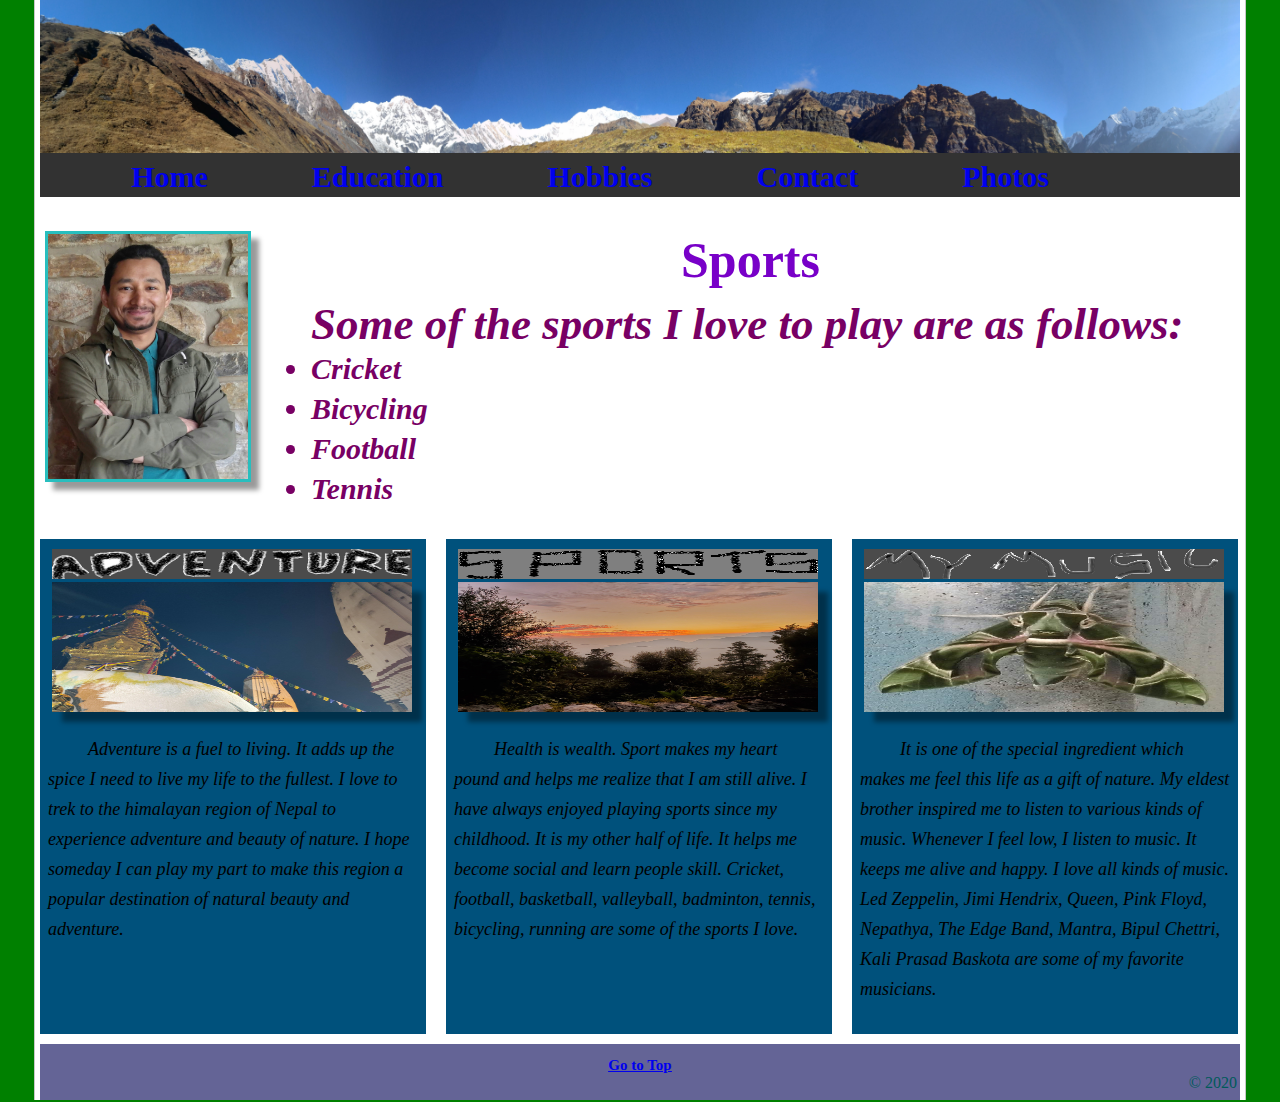
<file: sports.html>
<!DOCTYPE html>
<html lang="en" dir="ltr">
  <head>
    <meta charset="utf-8">
    <title>Sports</title>
    <link href="styles.css" rel="stylesheet">
  </head>
  <body>
    <div id="Master">


    <header>
      <img class="panaromaPic" src="images/anna-pana.jpg" alt="My panaroma">
    </header>
    <nav>
      <ul>
        <li><a href="index.html">Home</a></li>
        <li><a href="education.html">Education</a></li>
        <li><a href="hobbies.html">Hobbies</a></li>
        <li><a href="contact.html">Contact</a></li>
        <li><a href="photos.html">Photos</a></li>
      </ul>
    </nav>
    <article class="">
      <div>
        <img src="images/meSmile.jpg" alt="Profile Pic" class="ProfilePic">
      </div>
      <div class="">
      <h1 style="font-size: 50px" align="center">Sports</h1>
      <ul class="FirstParagraph">
        <span style="font-size: 45px">Some of the sports I love to play are as follows:</span>
        <li>Cricket</li>
        <li>Bicycling</li>
        <li>Football</li>
        <li>Tennis</li>
      </ul>
      </div>
    </article>
    <div class="FeatureBox">
      <div>
        <a href="adventure.html"><img class="FeatureBoxTitle" src="images/adventure.png" alt="adventure"></a>
      </div>
      <div>
        <img class="FeatureBoxImage" src="images/Swoyambhu.jpg" alt="FeatureBoxImage1">
      </div>
      <p>
      Adventure is a fuel to living. It adds up the spice I need to live my life to the fullest. I love to trek to the
      himalayan region of Nepal to experience adventure and beauty of nature. I hope someday I can play my part to
      make this region a popular destination of natural beauty and adventure.
      </p>
    </div>
    <div class="FeatureBox">
      <div>
        <a href="sports.html"><img class="FeatureBoxTitle" src="images/sports.png" alt="adventure"></a>
      </div>
      <div>
        <img class="FeatureBoxImage" src="images/Sky-ghale.jpg" alt="FeatureBoxImage2">
      </div>
      <p>
      Health is wealth. Sport makes my heart pound and helps me realize that I am still alive. I have always
      enjoyed playing sports since my childhood. It is my other half of life. It helps me become social
      and learn people skill. Cricket, football, basketball, valleyball, badminton, tennis, bicycling, running
      are some of the sports I love.
      </p>
    </div>
    <div class="FeatureBox" style="margin-right: 0px">
      <div>
        <a href="mymusic.html"><img class="FeatureBoxTitle" src="images/mymusic.png" alt="adventure"></a>
      </div>
      <div>
        <img class="FeatureBoxImage" src="images/butter.jpg" alt="FeatureBoxImage3">
      </div>
      <p>
      It is one of the special ingredient which makes me feel this life as a gift of nature. My eldest
      brother inspired me to listen to various kinds of music. Whenever I feel low, I listen to music. It keeps
      me alive and happy. I love all kinds of music. Led Zeppelin, Jimi Hendrix, Queen, Pink Floyd,
      Nepathya, The Edge Band, Mantra, Bipul Chettri, Kali Prasad Baskota are some of my favorite musicians.
      </p>
    </div>

    <footer>
      <div class="footerFont" title="Go to Top of the page">
        <a href="sports.html"><u>Go to Top</u></a>
      </div>
      <span class="text-muted">&copy; 2020 </span>
    </footer>

    </div>
  </body>
</html>
</file>
<file: styles.css>
/*My Bio's style*/
body { background-color: green; }
/*Master to control the whole page*/
#Master { font-style: Verdana; width: 1200px; margin-left: auto; margin-right: auto; background: rgb(255,255,255); padding-left: 5px; padding-right: 5px;
border-left: 1px solid rgb(200,200,200); border-right: 1px solid rgb(200,200,200); margin-top: -10px; margin-bottom: -10px;
}

header { background-color: yellow; width: 1200px; height: 155px; }
  .panaromaPic { width: 1200px; height: 155px; }
/*Navigation bar*/
nav { background-color: rgb(50,50,50); width: 1200px; height: 30px; padding: 7px 0px; text-align: center; }
  nav ul { margin: 0; padding: 0;  }
  nav li { font-size: 30px; display: inline; font-weight: bold; list-style-type: none; margin-right: 100px; margin-bottom: 5px; }
  nav a:link { text-decoration: none; }
  nav a:visited { color: rgb(230,0,0) }
  nav a:hover { color: rgb(0, 180, 30); }

article { background-color: rgb(255,255,255); width: 1180px; margin-bottom: 10px; padding-left: 10px; padding-right: 10px; }
  .ProfilePic { border: 3px solid rgb(40, 190, 190); width: 200px; height: 245px; float: left; margin-right: 20px; margin-left: -5px; box-shadow: 8px 8px 5px rgba(0,0,0,0.4); }
  #LocationMap { border: 1px solid rgb(0, 81, 124); float: left; margin-bottom: 10px; }
  article ul { line-height: 40px; float: left; font-size: 30px; }
  #HobbiesBox { width: 800px; height: 400px; background: rgb(180, 5, 0); margin-left: 220px; margin-top: 20px; padding-bottom: 10px; }
  .PictureSetting { width: 800px; height: 700px; background-color: white; margin: 20px 175px; }
/*Feature Box settings*/
.FeatureBox { background-color: rgb(0,81,124); font-style: oblique; width: 370px; height: 475px; float: left; margin-right: 20px; margin-bottom: 10px; padding: 10px 8px; }
  .FeatureBoxTitle {position:absolute; width: 360px; height: 30px; margin-left: 4px; }
  .FeatureBoxImage { width: 360px; height: 130px; margin-left: 4px; margin-top: 33px; box-shadow: 10px 10px 5px rgba(0,0,0,0.4); }

footer { background-color: rgb(100, 100, 150); width: 1194px; height: 50px; clear: both; padding: 3px 3px; }
  .footerFont { font-weight: bold; text-align: center; font-size: 15px; padding-top: 10px; }

h1, h2 { color: rgb(120, 0, 200); margin-bottom: -15px; }

p { font-size: 18px; line-height: 30px; text-indent: 40px; }

.FirstParagraph { font-style: italic; font-weight: bold; color: rgb(120, 0, 100); }
.Emphasis { font-style: italic; font-weight: bold; color: green; }
.Highlighter { font-weight: bold; background: yellow; }
.text-muted { font-family: cursive; font-weight: lighter; color: rgb(0, 90, 90); float:right; }

/*Controlling table in education.html*/
table { font-size: 22px; font-family: fantasy; background: rgb(0, 81, 124); color: white; }
th { font-size: 26px; }
td { text-align: center; }
</file>
